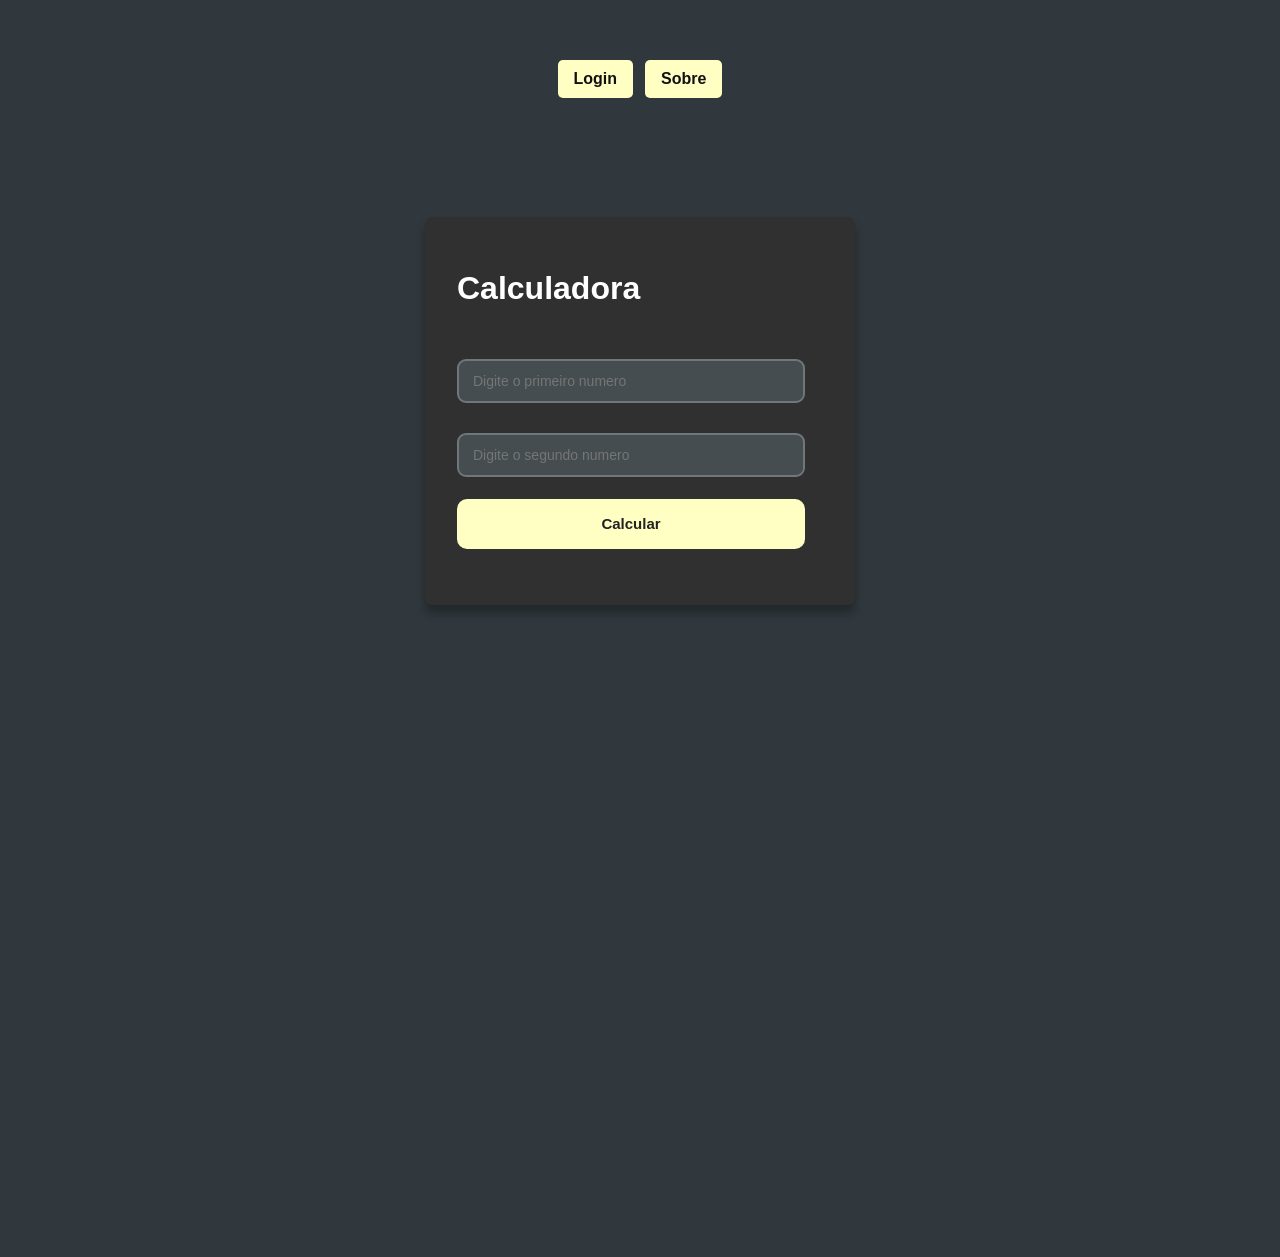
<file: exercicio.html>
<!DOCTYPE html>
<html lang="pt-BR">
<head>
    <meta charset="UTF-8">
    <meta name="viewport" content="width=device-width, initial-scale=1.0">
    <title>Exercicio</title>
    <link rel="stylesheet" href="/styles/exercicio.css">
</head>
<body>
    <header class="cabecalho">
        <nav class="menu">
            <a class="botao" href="index.html">Login</a>
            <a class="botao" href="sobre.html">Sobre</a>
        </nav>
    </header>
    <div class="calculadora">
        <div class="container">
            <div class="formulario">
            <h1>Calculadora</h1>
            <input type="number" id="numero1" placeholder="Digite o primeiro numero"> <br>
            <input type="number" id="numero2" placeholder="Digite o segundo numero"> <br>

            <button onclick="calcular()">Calcular</button>

            <div id="resultado">
            </div>
        </div>
    </div>
    <script src="script/exercicio.js"></script>
</body>
</html>
</file>
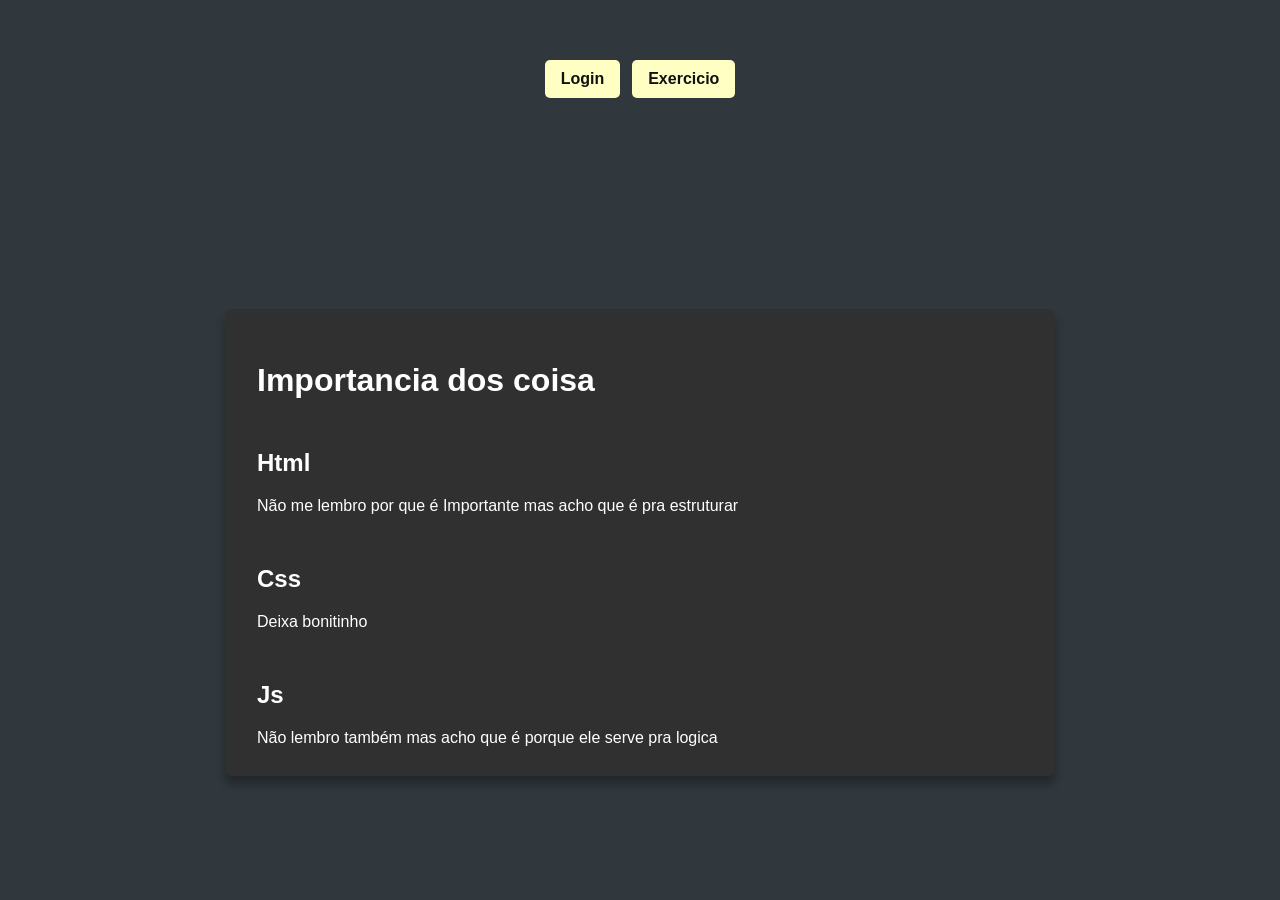
<file: sobre.html>
<!DOCTYPE html>
<html lang="pt-BR">
<head>
    <meta charset="UTF-8">
    <meta name="viewport" content="width=device-width, initial-scale=1.0">
    <title>Sobre</title>
    <link rel="stylesheet" href="/styles/sobre.css">
</head>
<body>
    <header class="cabecalho">
        <nav class="menu">
            <a class="botao" href="index.html">Login</a>
            <a class="botao" href="exercicio.html">Exercicio</a>
        </nav>
    </header>
    <div class="container">
        <div class="infos">
        <h1>Importancia dos coisa</h1>
        <h2>Html</h2>
        <p>Não me lembro por que é Importante mas acho que é pra estruturar</p>
        <h2>Css</h2>
        <p>Deixa bonitinho</p>
        <h2>Js</h2>
        <p>Não lembro também mas acho que é porque ele serve pra logica</p>
        </div>
    </div>
</body>
</html>
</file>
<file: styles/exercicio.css>
* {
    box-sizing: border-box;
}

body {
    margin: 0;
    padding: 40px 20px;
    background-color: #30383d;
    font-family: Arial, sans-serif;
}

h1 {
    color: white;
}

p {
    color: white;
}

input {
    margin-top: 30px;
    width: 348px;
    height: 44px;
    padding: 0 14px;
    background-color: #454d51;
    border: 2px solid #70777a;
    border-radius: 9px;
    color: #ffffff;
    font-size: 14px;
    transition: 0.2s;
}

button {
    width: 348px;
    height: 50px;
    margin-top: 22px;
    margin-bottom: 24px;
    background-color: #ffffc4;
    border: none;
    border-radius: 10px;
    color: #222222;
    font-size: 15px;
    font-weight: bold;
    cursor: pointer;
    transition: 0.2s;
}

button:hover {
    background-color: #ffffa5;
    transform: translateY(-1px);
    box-shadow: 0 4px 10px rgba(0, 0, 0, 0.20);
}

.cabecalho {
    text-align: center;
}

.menu {
    display: flex;
    flex-wrap: wrap;
    justify-content: center;
    gap: 12px;
    padding: 20px;
}

.botao {
    padding: 10px 16px;
    border-radius: 5px;
    color: #111;
    background: #ffffc4;
    text-decoration: none;
    font-weight: 700;
}

.botao:hover,
.botao:focus {
    background: #ffffa5;
    color: #000000;
}

.container {
    width: 430px;
    height: 1000px;
    margin: 0 auto;
}

.formulario {
    margin-top: 23%;
    padding: 32px;
    padding-right: 0%;
    background-color: #303030;
    border-radius: 7px;
    box-shadow: 0 8px 8px rgba(0, 0, 0, 0.30);
}
</file>
<file: styles/sobre.css>
* {
    box-sizing: border-box;
}

body {
    margin: 0;
    padding: 40px 20px;
    background-color: #30383d;
    font-family: Arial, sans-serif;
}

h2 {
    color: white;
    margin-top: 50px;
}

p {
    color: white;
}

h1 {
    color: white;
}

.container {
    width: 830px;
    margin: auto;
}

.infos {
    height: 467px;
    margin-top: 23%;
    padding: 32px;
    padding-right: 0%;
    background-color: #303030;
    border-radius: 7px;
    box-shadow: 0 8px 8px rgba(0, 0, 0, 0.30);
}

.cabecalho {
    text-align: center;
}

.menu {
    display: flex;
    flex-wrap: wrap;
    justify-content: center;
    gap: 12px;
    padding: 20px;
}

.botao {
    padding: 10px 16px;
    border-radius: 5px;
    color: #111;
    background: #ffffc4;
    text-decoration: none;
    font-weight: 700;
}

.botao:hover,
.botao:focus {
    background: #ffffa5;
    color: #000000;
}
</file>
